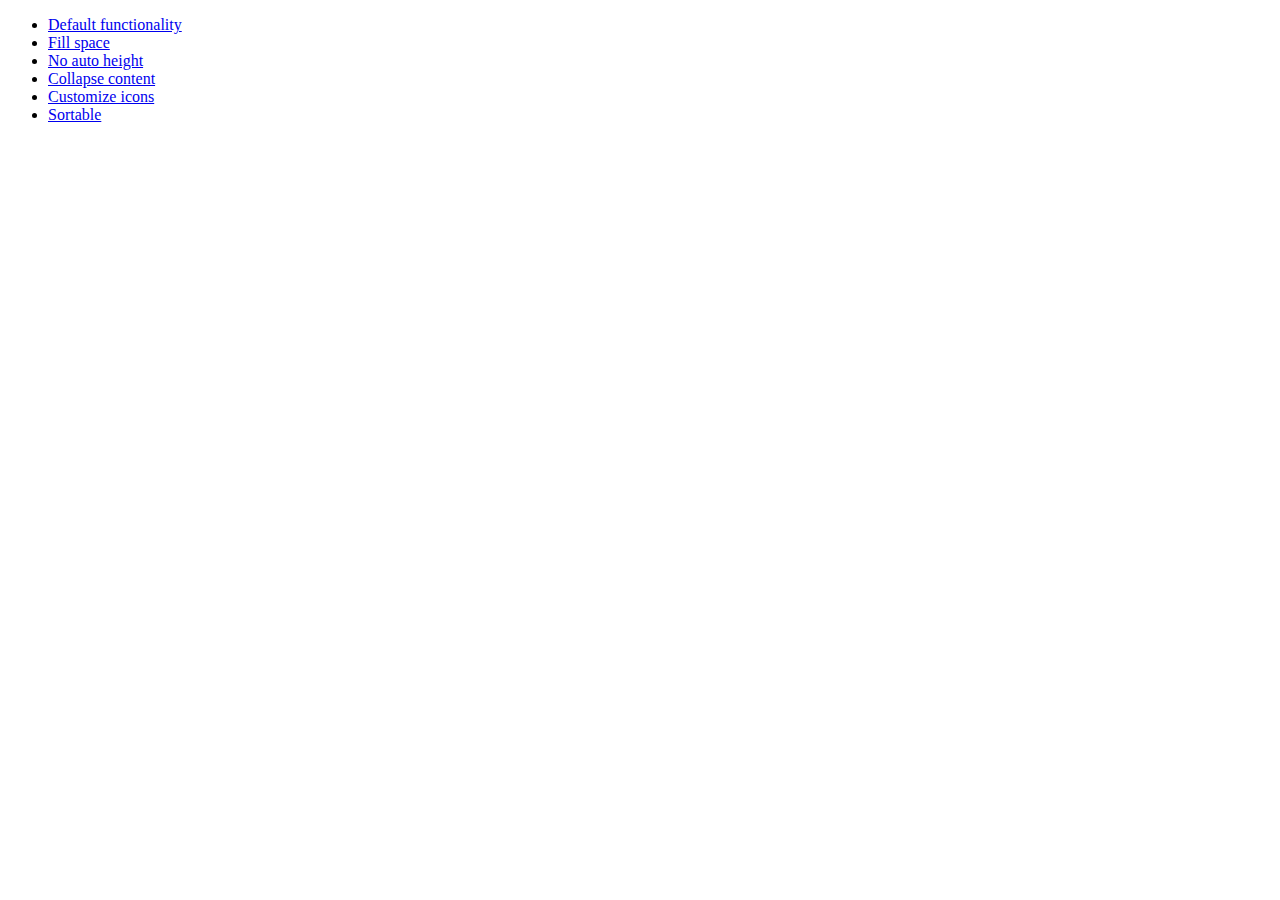
<file: assets/plugins/jquery-ui/demos/accordion/index.html>
<!doctype html>
<html lang="en">
<head>
	<meta charset="utf-8">
	<meta name="viewport" content="width=device-width, initial-scale=1">
	<title>jQuery UI Accordion Demos</title>
</head>
<body>

<ul>
	<li><a href="default.html">Default functionality</a></li>
	<li><a href="fillspace.html">Fill space</a></li>
	<li><a href="no-auto-height.html">No auto height</a></li>
	<li><a href="collapsible.html">Collapse content</a></li>
	<li><a href="custom-icons.html">Customize icons</a></li>
	<li><a href="sortable.html">Sortable</a></li>
</ul>

</body>
</html>
</file>
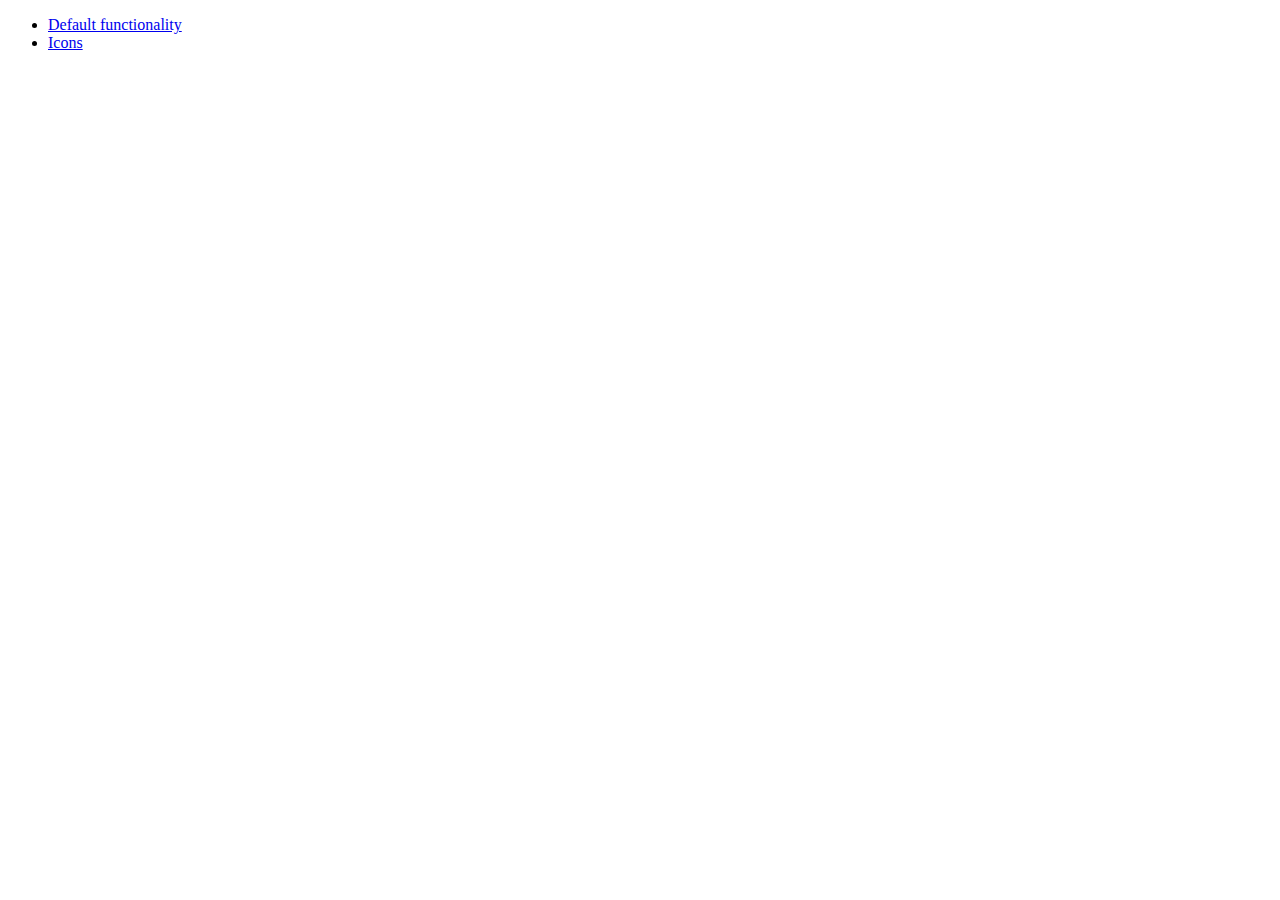
<file: assets/plugins/jquery-ui/demos/button/index.html>
<!doctype html>
<html lang="en">
<head>
	<meta charset="utf-8">
	<meta name="viewport" content="width=device-width, initial-scale=1">
	<title>jQuery UI Button Demos</title>
</head>
<body>

<ul>
	<li><a href="default.html">Default functionality</a></li>
	<li><a href="icons.html">Icons</a></li>
</ul>

</body>
</html>
</file>
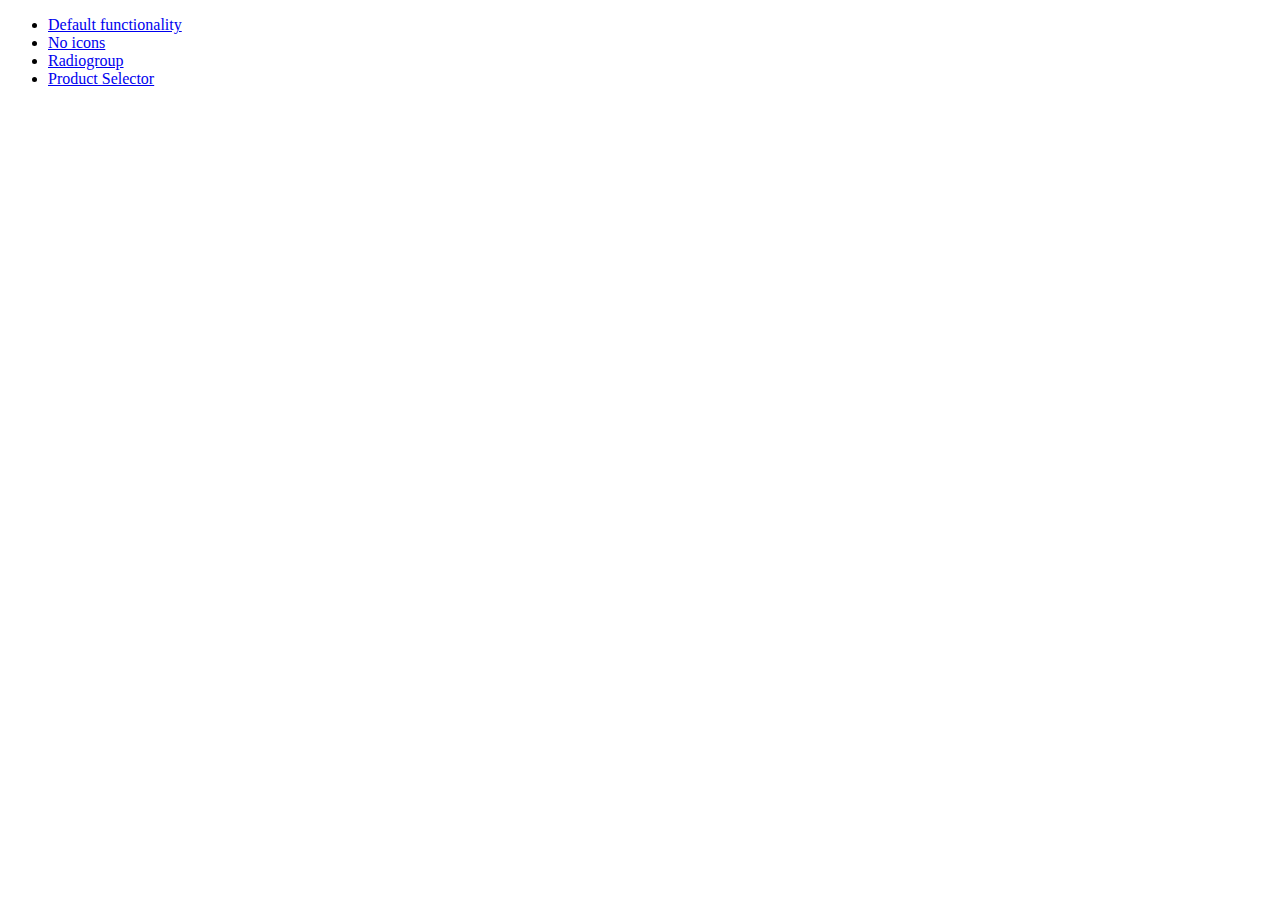
<file: assets/plugins/jquery-ui/demos/checkboxradio/index.html>
<!doctype html>
<html lang="en">
<head>
	<meta charset="utf-8">
	<meta name="viewport" content="width=device-width, initial-scale=1">
	<title>jQuery UI Checkboxradio Demos</title>
</head>
<body>

<ul>
	<li><a href="default.html">Default functionality</a></li>
	<li><a href="no-icons.html">No icons</a></li>
	<li><a href="radiogroup.html">Radiogroup</a></li>
	<li><a href="product-selector.html">Product Selector</a></li>
</ul>

</body>
</html>
</file>
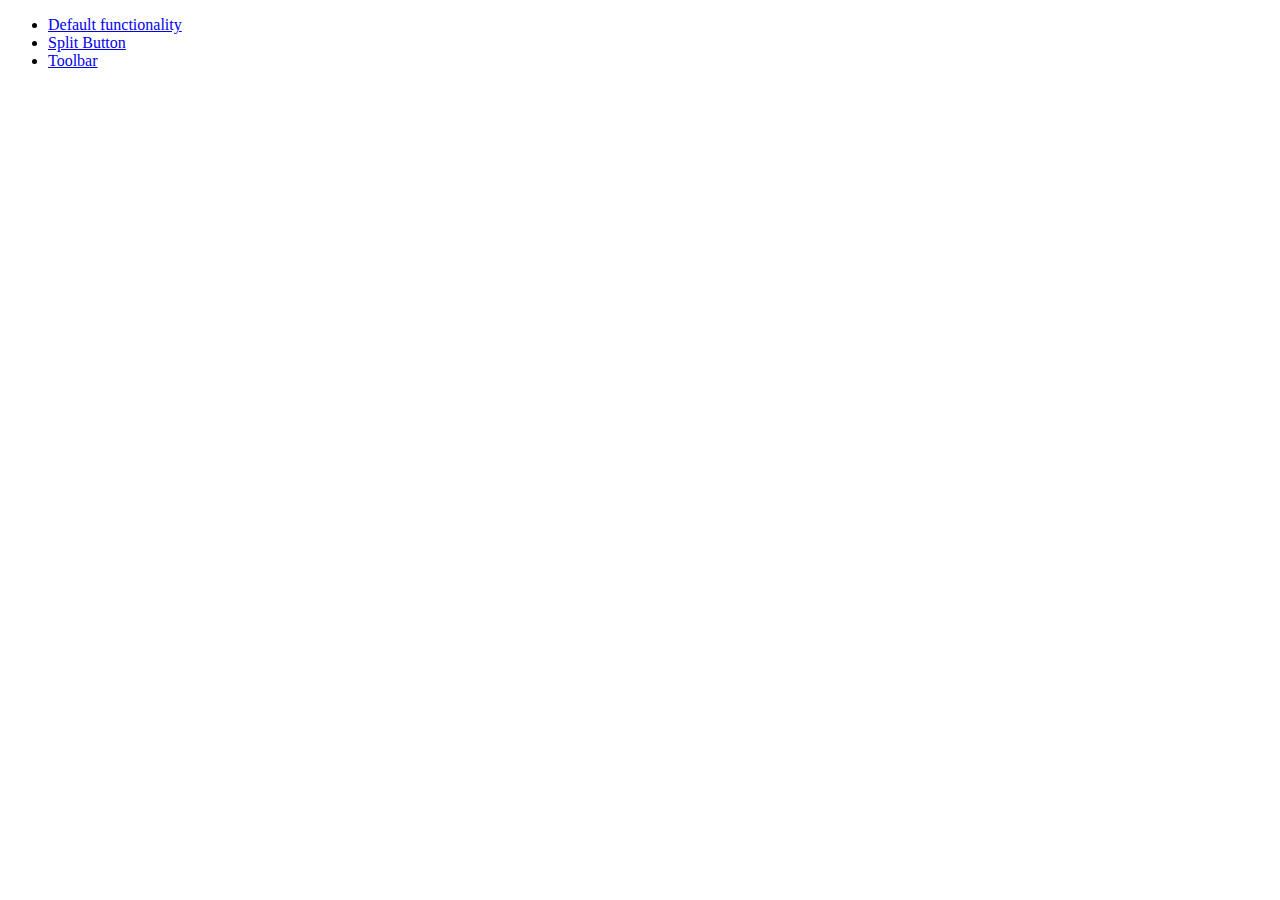
<file: assets/plugins/jquery-ui/demos/controlgroup/index.html>
<!doctype html>
<html lang="en">
<head>
	<meta charset="utf-8">
	<meta name="viewport" content="width=device-width, initial-scale=1">
	<title>jQuery UI Controlgroup Demos</title>
</head>
<body>

<ul>
	<li><a href="default.html">Default functionality</a></li>
	<li><a href="splitbutton.html">Split Button</a></li>
	<li><a href="toolbar.html">Toolbar</a></li>
</ul>

</body>
</html>
</file>
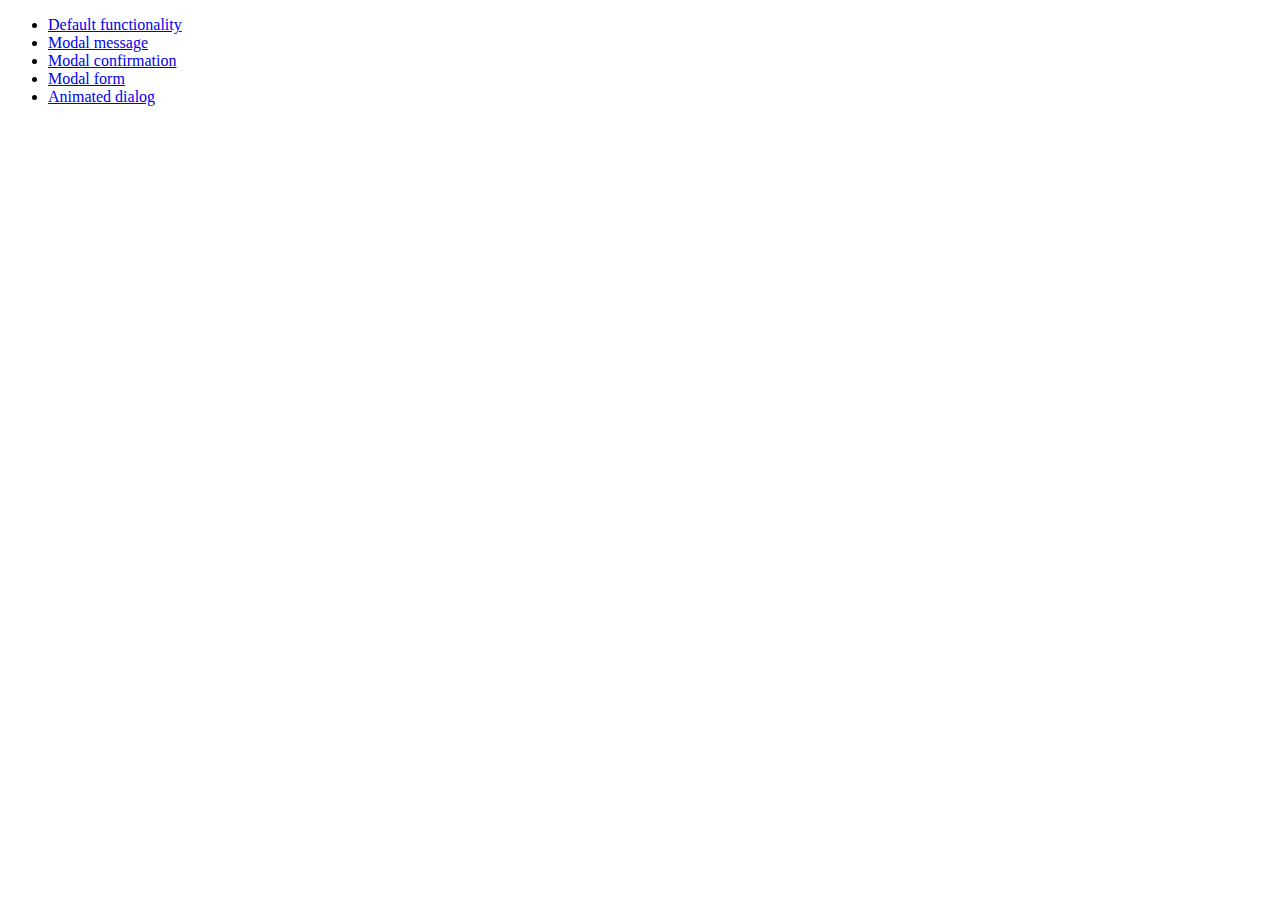
<file: assets/plugins/jquery-ui/demos/dialog/index.html>
<!doctype html>
<html lang="en">
<head>
	<meta charset="utf-8">
	<meta name="viewport" content="width=device-width, initial-scale=1">
	<title>jQuery UI Dialog Demos</title>
</head>
<body>

<ul>
	<li><a href="default.html">Default functionality</a></li>
	<li><a href="modal-message.html">Modal message</a></li>
	<li><a href="modal-confirmation.html">Modal confirmation</a></li>
	<li><a href="modal-form.html">Modal form</a></li>
	<li><a href="animated.html">Animated dialog</a></li>
</ul>

</body>
</html>
</file>
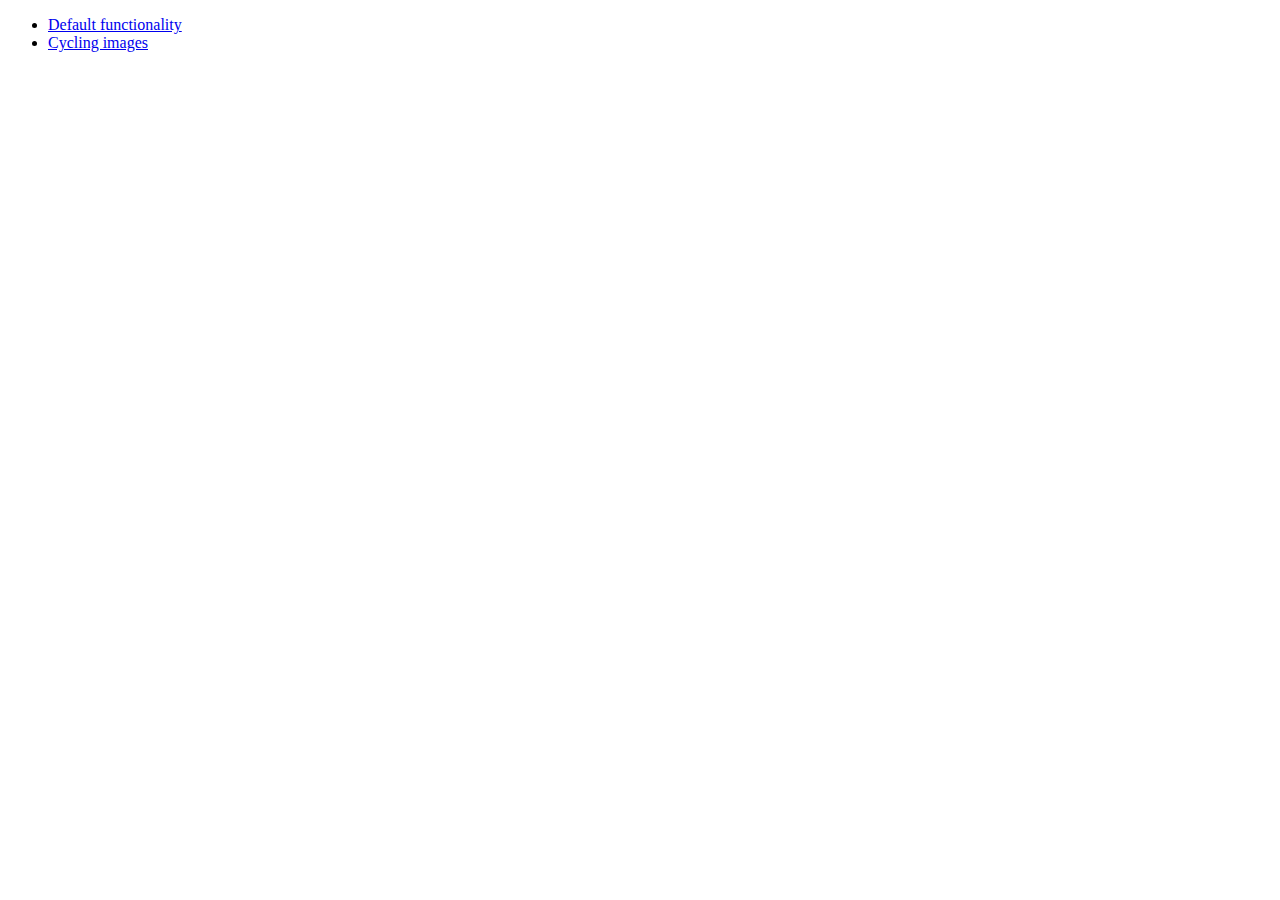
<file: assets/plugins/jquery-ui/demos/position/index.html>
<!doctype html>
<html lang="en">
<head>
	<meta charset="utf-8">
	<meta name="viewport" content="width=device-width, initial-scale=1">
	<title>jQuery UI Position Demo</title>
</head>
<body>

<ul>
	<li><a href="default.html">Default functionality</a></li>
	<li><a href="cycler.html">Cycling images</a></li>
</ul>

</body>
</html>
</file>
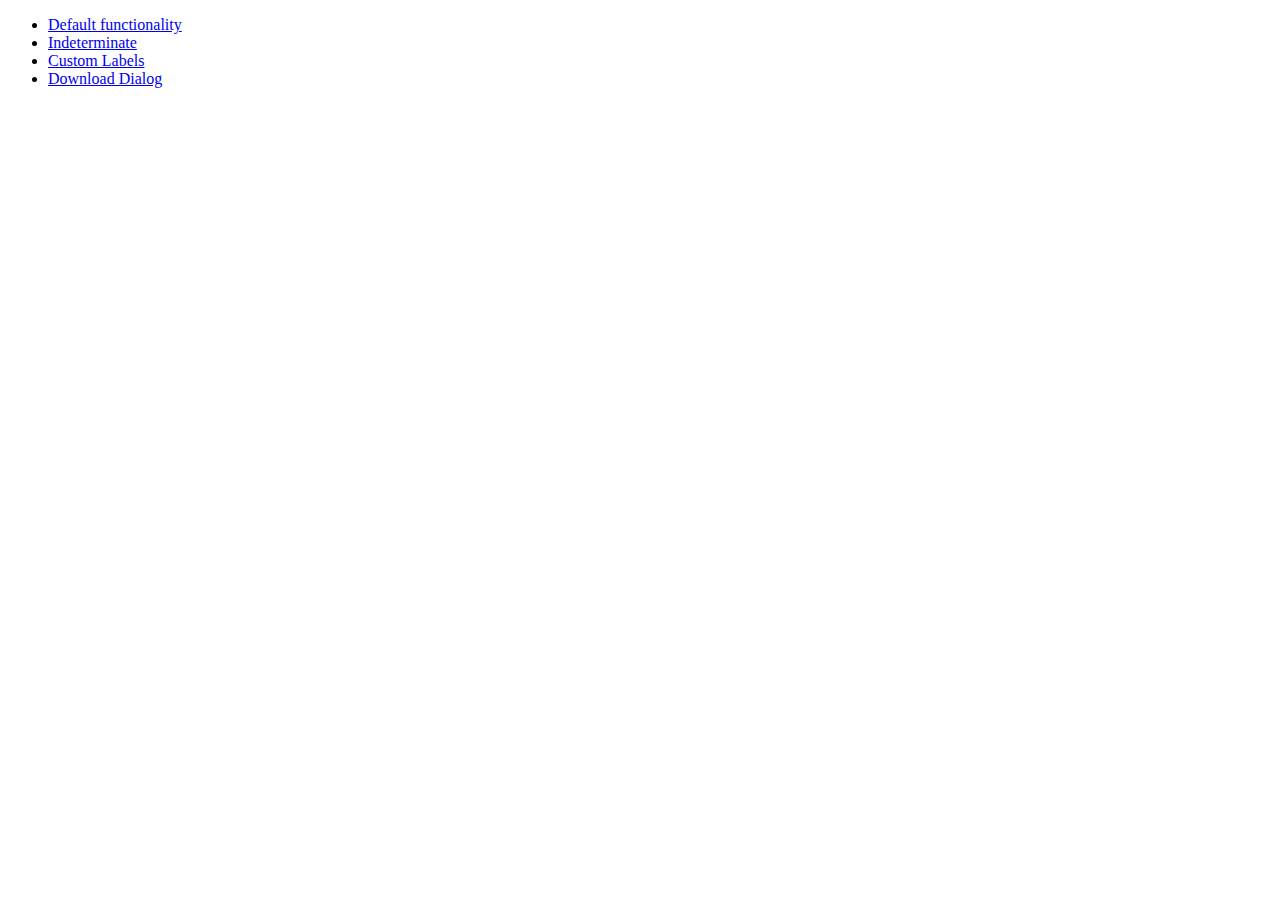
<file: assets/plugins/jquery-ui/demos/progressbar/index.html>
<!doctype html>
<html lang="en">
<head>
	<meta charset="utf-8">
	<meta name="viewport" content="width=device-width, initial-scale=1">
	<title>jQuery UI Progressbar Demos</title>
</head>
<body>

<ul>
	<li><a href="default.html">Default functionality</a></li>
	<li><a href="indeterminate.html">Indeterminate</a></li>
	<li><a href="label.html">Custom Labels</a></li>
	<li><a href="download.html">Download Dialog</a></li>
</ul>

</body>
</html>
</file>
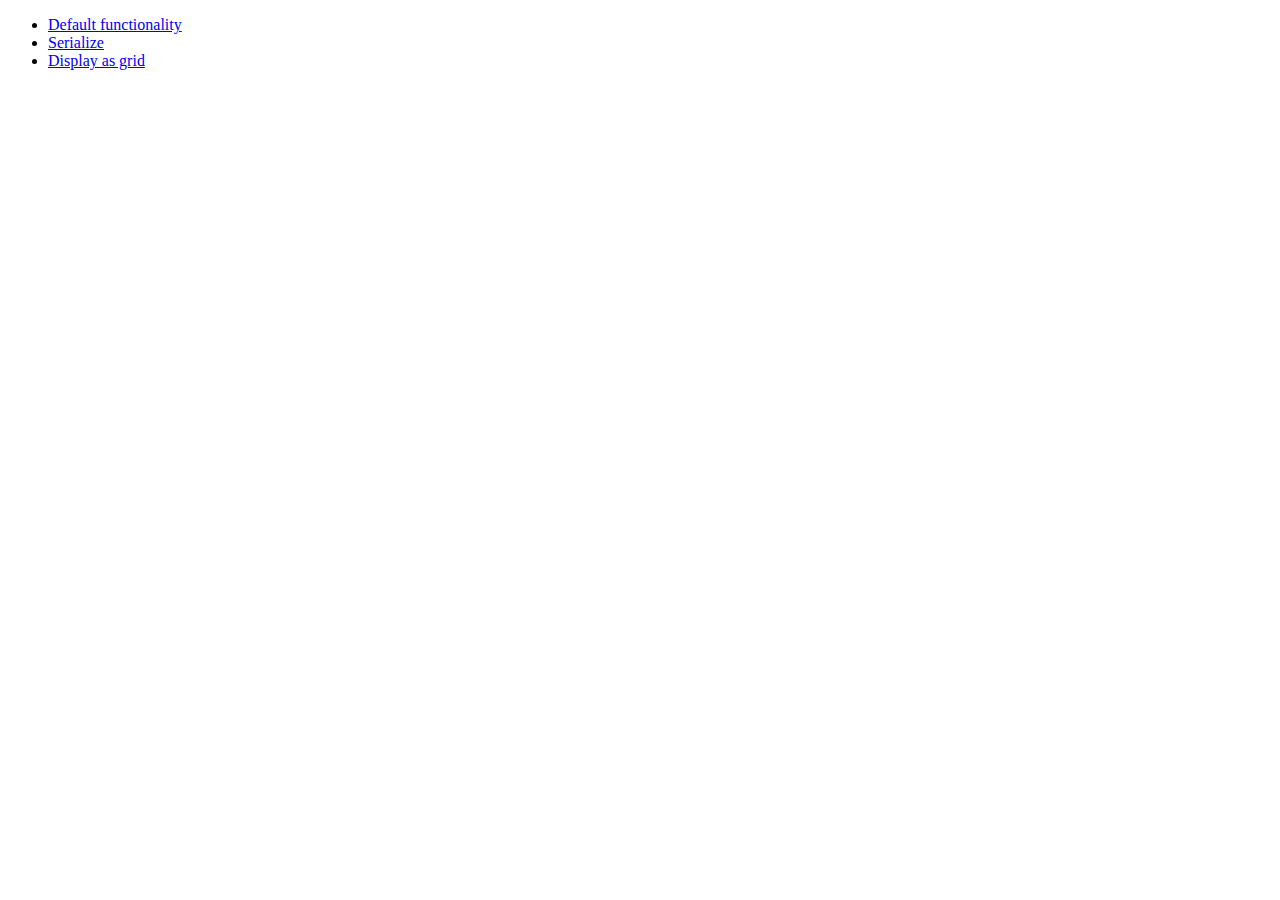
<file: assets/plugins/jquery-ui/demos/selectable/index.html>
<!doctype html>
<html lang="en">
<head>
	<meta charset="utf-8">
	<meta name="viewport" content="width=device-width, initial-scale=1">
	<title>jQuery UI Selectable Demos</title>
</head>
<body>

<ul>
	<li><a href="default.html">Default functionality</a></li>
	<li><a href="serialize.html">Serialize</a></li>
	<li><a href="display-grid.html">Display as grid</a></li>
</ul>

</body>
</html>
</file>
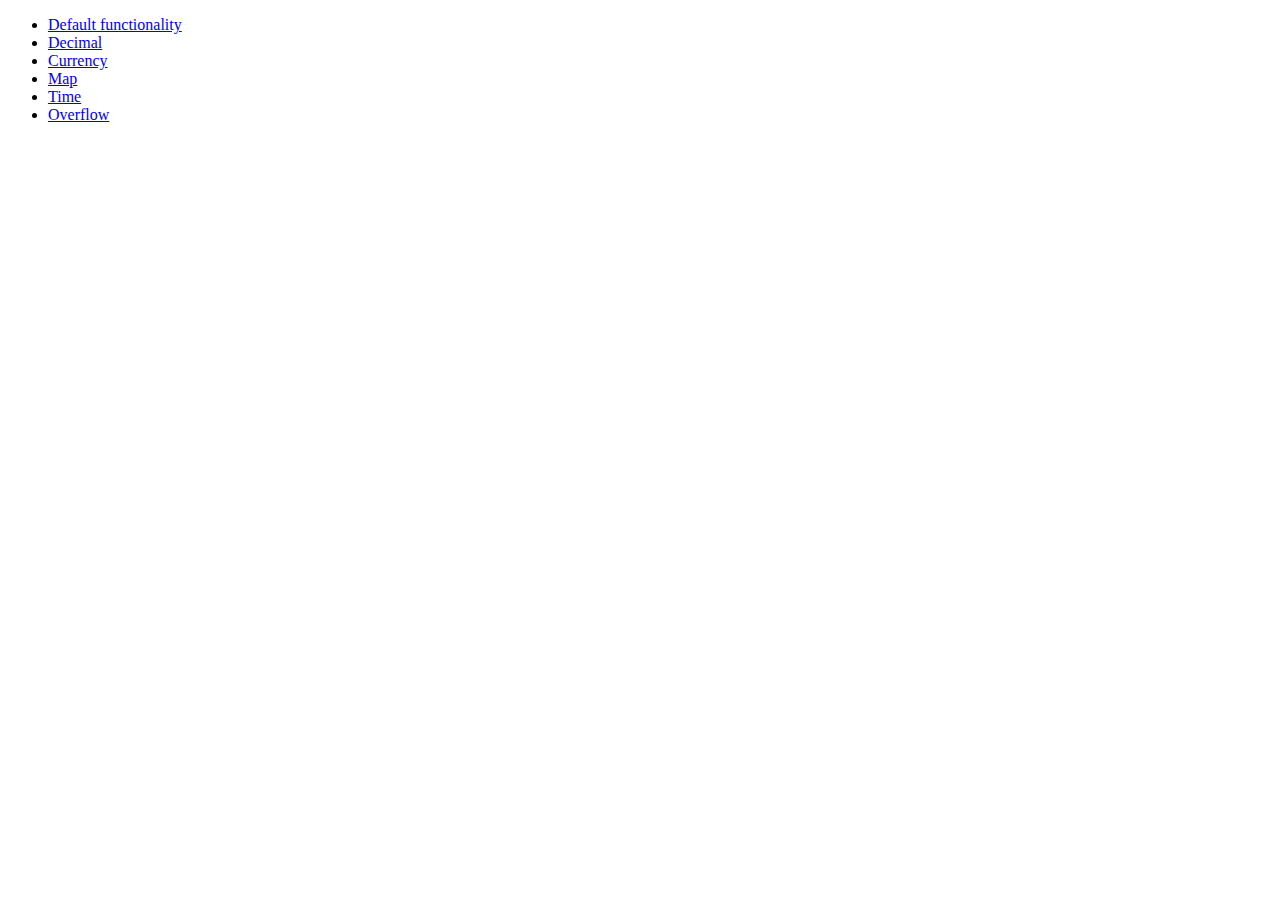
<file: assets/plugins/jquery-ui/demos/spinner/index.html>
<!doctype html>
<html lang="en">
<head>
	<meta charset="utf-8">
	<meta name="viewport" content="width=device-width, initial-scale=1">
	<title>jQuery UI Spinner Demos</title>
</head>
<body>

<ul>
	<li><a href="default.html">Default functionality</a></li>
	<li><a href="decimal.html">Decimal</a></li>
	<li><a href="currency.html">Currency</a></li>
	<li><a href="latlong.html">Map</a></li>
	<li><a href="time.html">Time</a></li>
	<li><a href="overflow.html">Overflow</a></li>
</ul>

</body>
</html>
</file>
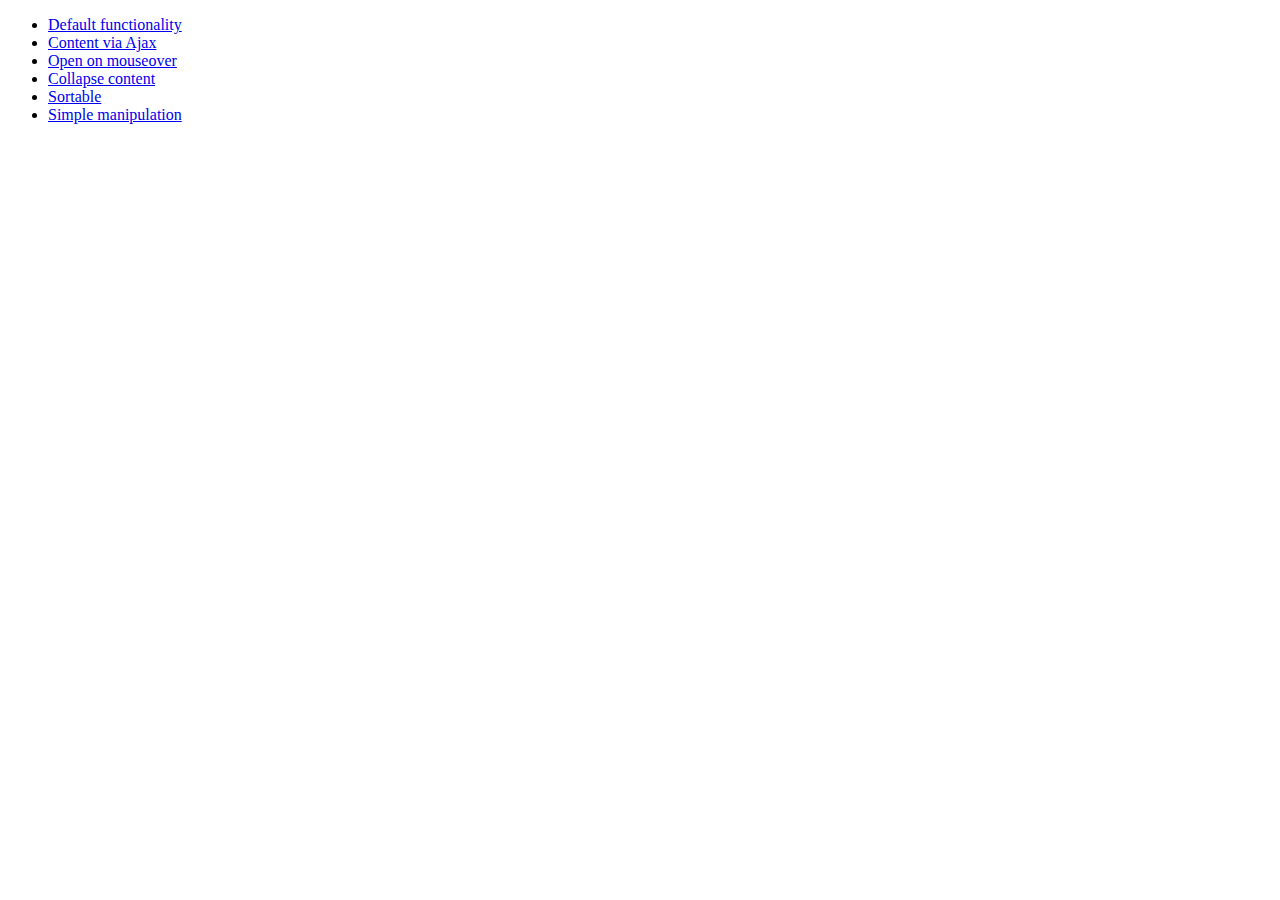
<file: assets/plugins/jquery-ui/demos/tabs/index.html>
<!doctype html>
<html lang="en">
<head>
	<meta charset="utf-8">
	<meta name="viewport" content="width=device-width, initial-scale=1">
	<title>jQuery UI Tabs Demos</title>
</head>
<body>

<ul>
	<li><a href="default.html">Default functionality</a></li>
	<li><a href="ajax.html">Content via Ajax</a></li>
	<li><a href="mouseover.html">Open on mouseover</a></li>
	<li><a href="collapsible.html">Collapse content</a></li>
	<li><a href="sortable.html">Sortable</a></li>
	<li><a href="manipulation.html">Simple manipulation</a></li>
</ul>

</body>
</html>
</file>
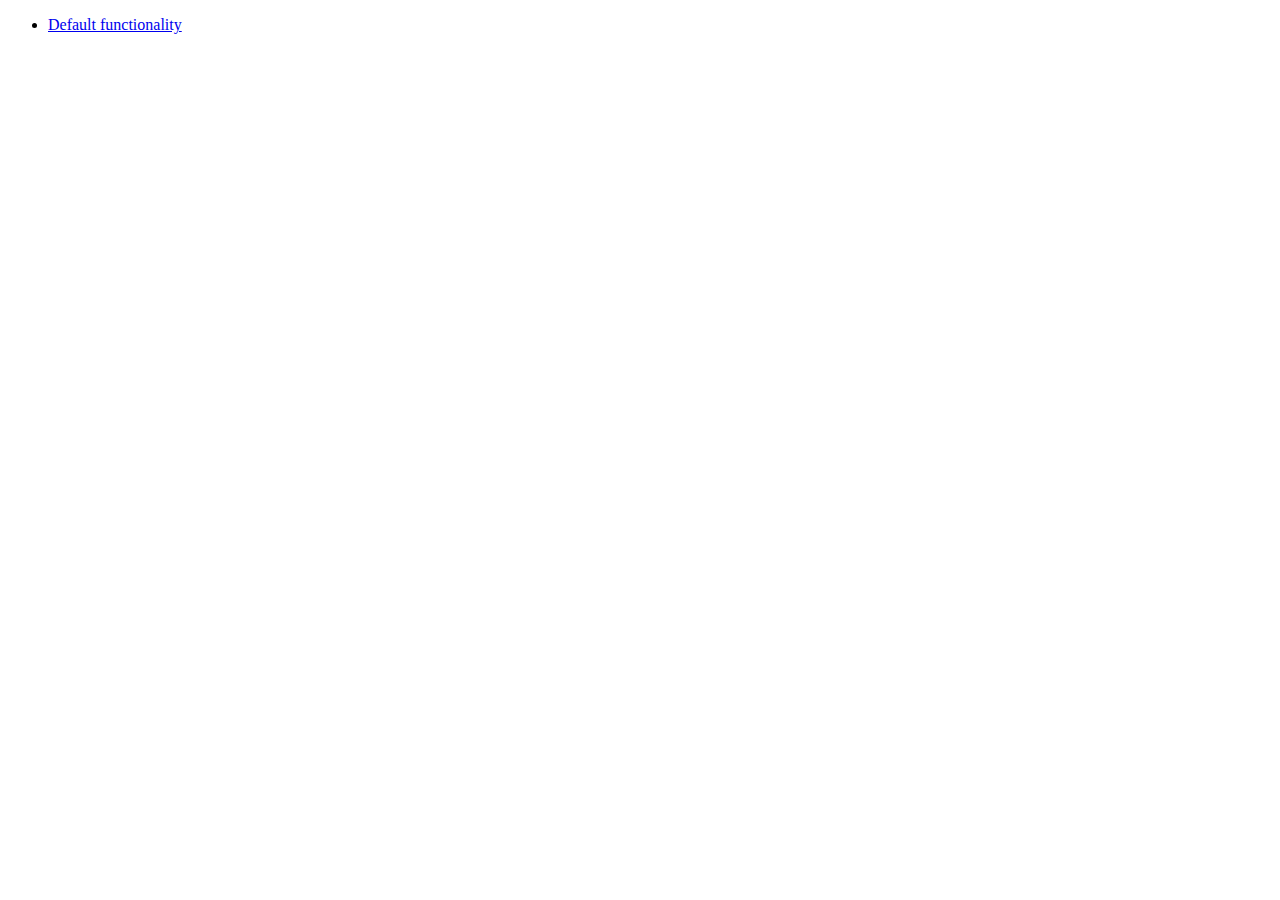
<file: assets/plugins/jquery-ui/demos/widget/index.html>
<!doctype html>
<html lang="en">
<head>
	<meta charset="utf-8">
	<meta name="viewport" content="width=device-width, initial-scale=1">
	<title>jQuery UI Widget Demo</title>
</head>
<body>

<ul>
	<li><a href="default.html">Default functionality</a></li>
</ul>

</body>
</html>
</file>
